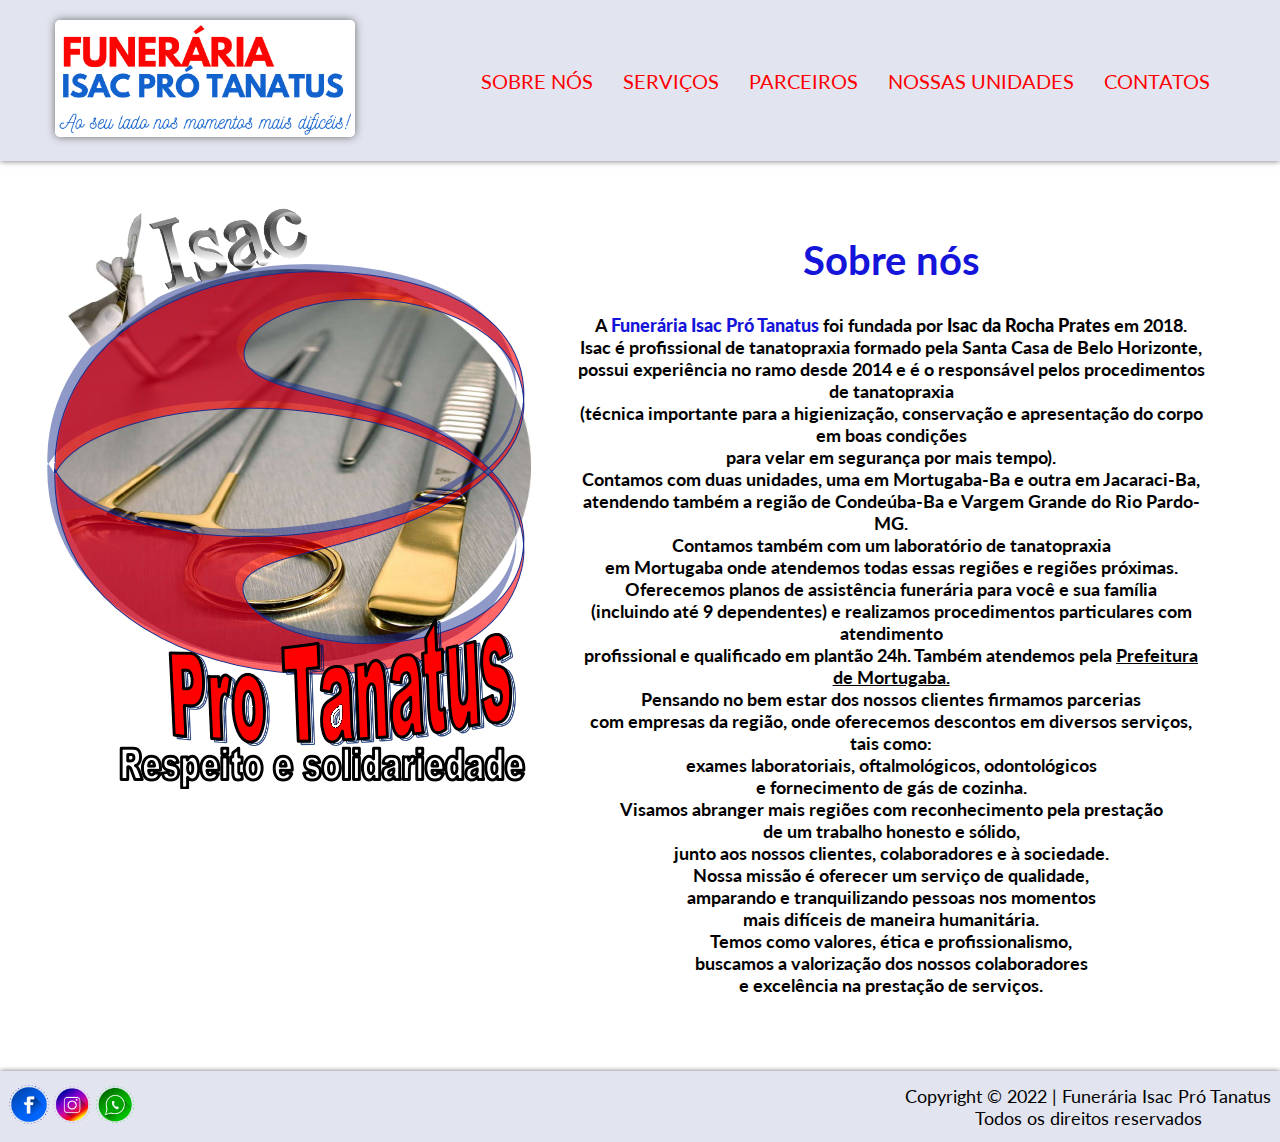
<file: index.html>
<!DOCTYPE html>
<html lang="en">

<head>
    <meta charset="UTF-8">
    <meta http-equiv="X-UA-Compatible" content="IE=edge">
    <meta name="viewport" content="width=device-width, initial-scale=1.0">
    <title>Funerária isac Pró Tanatus</title>
    <link rel="stylesheet" href="styles.css">
</head>

<body>
    <!-- cabeçalho -->
    <header id="header-flex">
        <div id="header-elementos">
            <a>
                <img src="imagens/Logo.peq.png" class="logotipo">
            </a>
            <nav>
                <ul class="links-menu">
                    <li>
                        <a href="index.html">SOBRE NÓS</a>
                    </li>
                    <li>
                        <a href="servicos.html">SERVIÇOS</a>
                    </li>
                    <li>
                        <a href="parceiros.html">PARCEIROS</a>
                    </li>
                    <li>
                        <a href="unidades.html">NOSSAS UNIDADES</a>
                    </li>
                    <li>
                        <a href="contatos.html">CONTATOS</a>
                    </li>
                </ul>
            </nav>
        </div>
    </header>

    <!-- corpo do site -->
    <main  class="pag-inicial">
        <div>
            <img src="./imagens/logotransparente.jpg" alt="Logotipo da funerária" class="logo-pr">
        </div>
        <article class="sobre-nos">

            <h2 class="subtitulo">Sobre nós</h2>

            <p>
                A <strong style="color: rgb(20, 20, 218);">Funerária Isac Pró Tanatus</strong> foi fundada por <strong>Isac da Rocha
                    Prates</strong> em 2018.</br>
                Isac é profissional de tanatopraxia formado pela Santa Casa de Belo Horizonte,</br>
                possui experiência no ramo desde 2014 e é o responsável pelos procedimentos de tanatopraxia</br>
                (técnica importante para a higienização, conservação e apresentação do corpo em boas condições </br>
                para velar em segurança por mais tempo).</br>
                Contamos com duas unidades, uma em Mortugaba-Ba e outra em Jacaraci-Ba,</br>
                atendendo também a região de Condeúba-Ba e Vargem Grande do Rio Pardo-MG.</br>
                Contamos também com um laboratório de tanatopraxia</br>
                em Mortugaba onde atendemos todas essas regiões e regiões próximas.</br>
                Oferecemos planos de assistência funerária para você e sua família</br>
                (incluindo até 9 dependentes) e realizamos procedimentos particulares com atendimento </br>
                profissional e qualificado em plantão 24h. Também atendemos pela <a
                    href="https://www.mortugaba.ba.gov.br" target="_blank">
                    Prefeitura de Mortugaba.</a></Prefeitura></br>
                Pensando no bem estar dos nossos clientes firmamos parcerias </br>
                com empresas da região, onde oferecemos descontos em diversos serviços, tais como:</br>
                exames laboratoriais, oftalmológicos, odontológicos</br>
                e fornecimento de gás de cozinha.</br>
                Visamos abranger mais regiões com reconhecimento pela prestação </br>
                de um trabalho honesto e sólido, </br>
                junto aos nossos clientes, colaboradores e à sociedade.</br>
                Nossa missão é oferecer um serviço de qualidade, </br>
                amparando e tranquilizando pessoas nos momentos</br>
                mais difíceis de maneira humanitária.</br>
                Temos como valores, ética e profissionalismo,</br> buscamos a valorização dos nossos colaboradores</br>
                e excelência na prestação de serviços.

            </p>
        </article>
    </main>

    <!--Rodapé -->
    <footer class="footer-flex">
        <div id="combinado-icones-redes-sociais">
            <a href="https://web.facebook.com/isacprates.18" target="blank"><img class="icone-redes-sociais"
                    src="imagens/facebook.png" alt="ícone com a logo do Facebook"></a>
            <a href="https://www.instagram.com/isac_pro_tanatus/" target="blank"><img class="icone-redes-sociais"
                    src="imagens/instagram.png" alt="ícone com a logo do instagram"></a>
            <a href="https://wa.me/5577991887107" target="blank"><img class="icone-redes-sociais"
                    src="imagens/whatsapp.png" alt="ícone com a logo do whatsapp"></a>
        </div>
        <div class="copyright-footer">
            <p>Copyright © 2022 | Funerária Isac Pró Tanatus</p>
            <p>Todos os direitos reservados</p>
        </div>
    </footer>

</body>

</html>
</file>
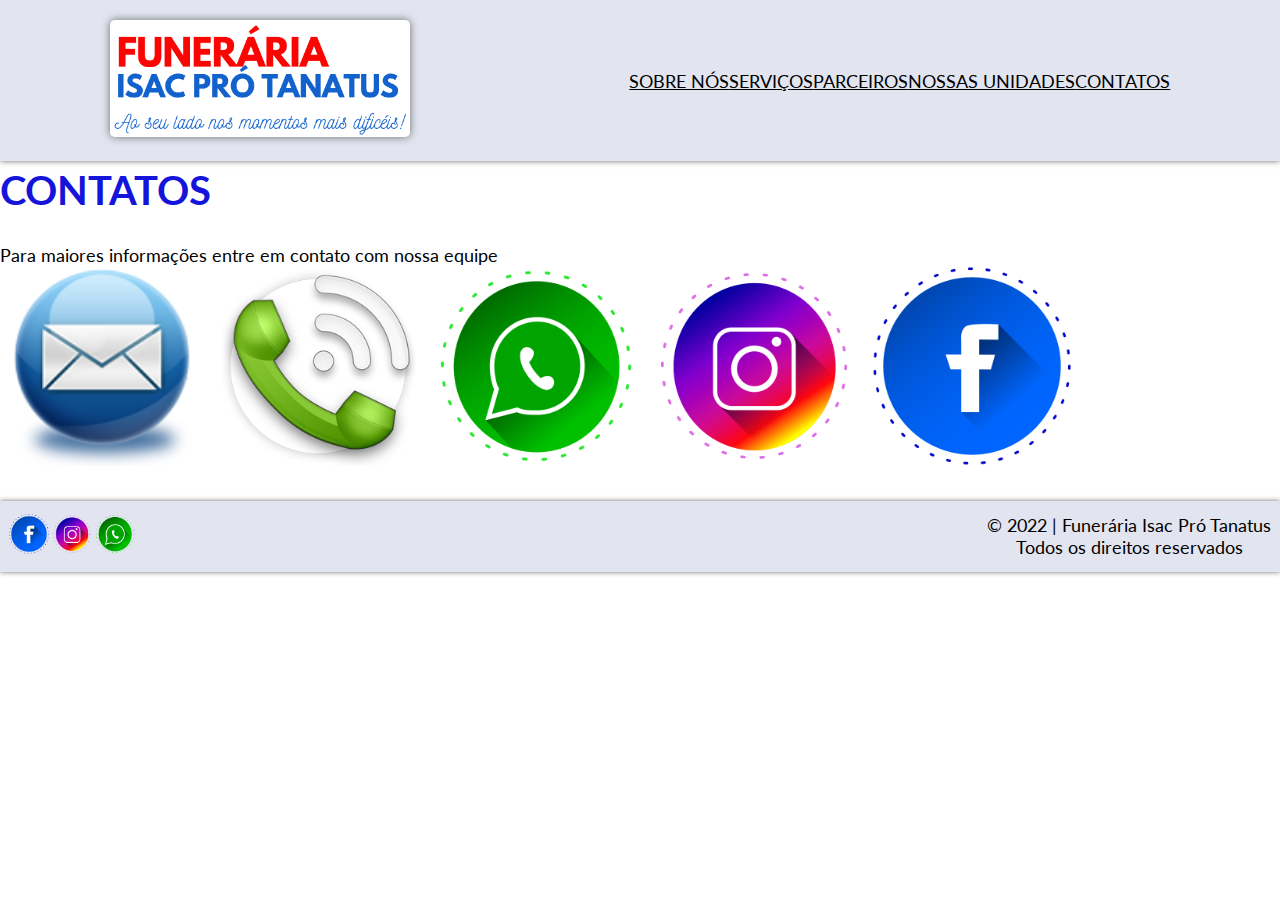
<file: contatos.html>
<!DOCTYPE html>
<html lang="en">

<head>
    <meta charset="UTF-8">
    <meta http-equiv="X-UA-Compatible" content="IE=edge">
    <meta name="viewport" content="width=device-width, initial-scale=1.0">
    <title>Funerária isac Pró Tanatus</title>
    <link rel="stylesheet" href="styles.css">
</head>

<body>
    <!-- cabeçalho -->
    <header id="header-flex">
        <div id="header-elementos">
            <a>
                <img src="imagens/Logo.peq.png" class="logotipo">
            </a>
            <div class="links-menu">
                <a href="index.html">SOBRE NÓS</a>
                <a href="servicos.html">SERVIÇOS</a>
                <a href="parceiros.html">PARCEIROS</a>
                <a href="unidades.html">NOSSAS UNIDADES</a>
                <a href="contatos.html">CONTATOS</a>
            </div>
        </div>
    </header>
    <!-- corpo do site -->
    <main>
        <div>
            <h2 class="subtitulo">CONTATOS</h2>

            <p>
                Para maiores informações entre em contato com nossa equipe
            </p>

            <div class="contatos">

                <a href="mailto:isacprates04@gmail.com">
                    <img src="./imagens/email.png" class="contatos">
                </a>

                <a href="tel:77991624514">
                    <img src="./imagens/telefone.png" class="contatos">
                </a>

                <a href="https://wa.me/5577991887107">
                    <img src="./imagens/whatsapp.png" class="contatos">
                </a>

                <a href="https://www.instagram.com/isac_pro_tanatus/" target="_blank">
                    <img src="./imagens/instagram.png" class="contatos">
                </a>

                <a href="https://web.facebook.com/isacprates.18" target="_blank">
                    <img src="./imagens/facebook.png" class="contatos">
                </a>
            </div>
    </main>

    <!--Rodapé -->
    <footer class="footer-flex">
        <div id="combinado-icones-redes-sociais">
            <a href="https://web.facebook.com/isacprates.18" target="blank"><img class="icone-redes-sociais"
                    src="imagens/facebook.png" alt="ícone com a logo do Facebook"></a>
            <a href="https://www.instagram.com/isac_pro_tanatus/" target="blank"><img class="icone-redes-sociais"
                    src="imagens/instagram.png" alt="ícone com a logo do instagram"></a>
            <a href="https://wa.me/5577991887107" target="blank"><img class="icone-redes-sociais"
                    src="imagens/whatsapp.png" alt="ícone com a logo do whatsapp"></a>
        </div>
        <div class="copyright-footer">
            <p>© 2022 | Funerária Isac Pró Tanatus</p>
            <p>Todos os direitos reservados</p>
        </div>
    </footer>

</body>

</html>
</file>
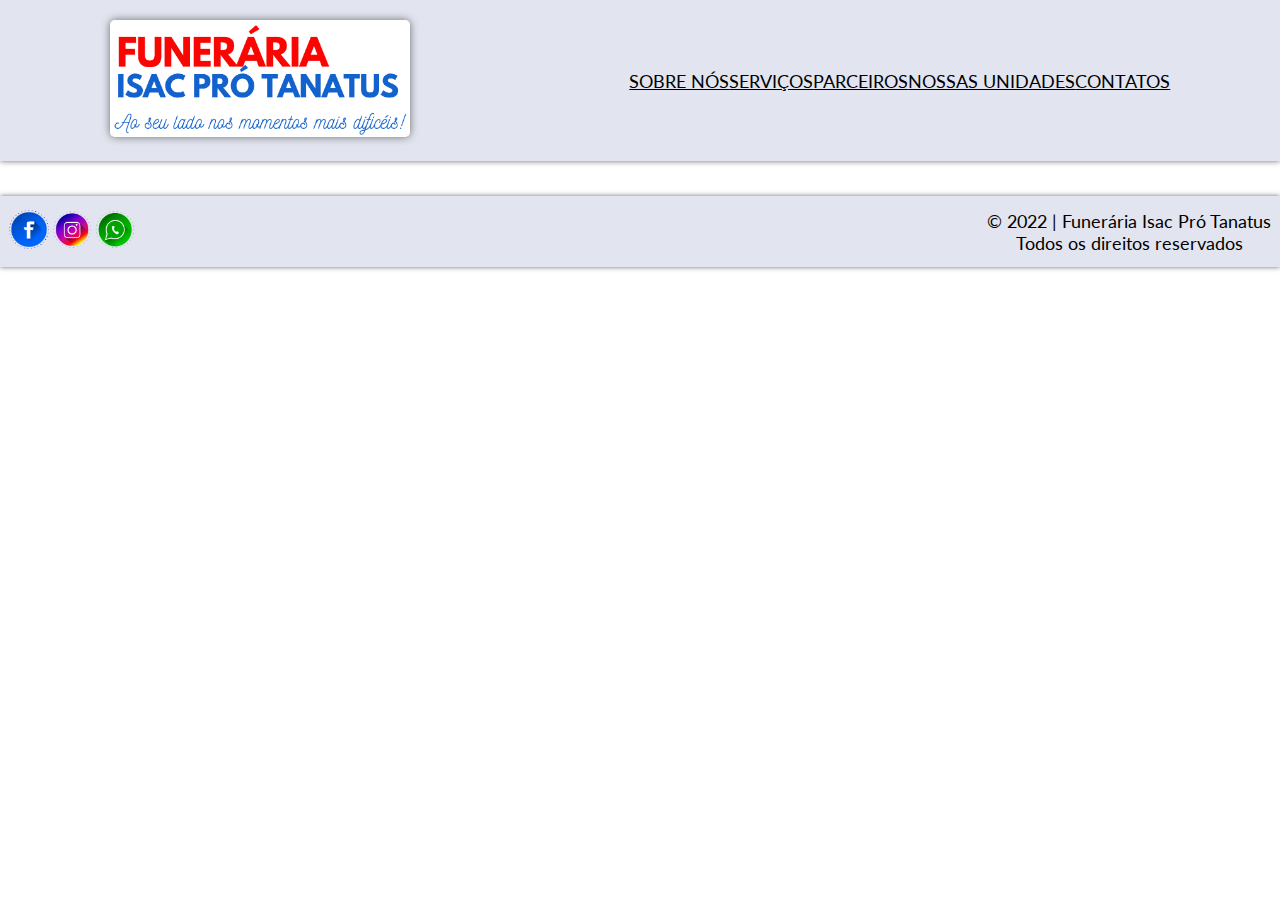
<file: parceiros.html>
<!DOCTYPE html>
<html lang="en">

<head>
    <meta charset="UTF-8">
    <meta http-equiv="X-UA-Compatible" content="IE=edge">
    <meta name="viewport" content="width=device-width, initial-scale=1.0">
    <title>Funerária isac Pró Tanatus</title>
    <link rel="stylesheet" href="styles.css">
</head>

<body>
    <!-- cabeçalho -->
    <header id="header-flex">
        <div id="header-elementos">
            <a>
                <img src="imagens/Logo.peq.png" class="logotipo">
            </a>
            <div class="links-menu">
                <a href="index.html">SOBRE NÓS</a>
                <a href="servicos.html">SERVIÇOS</a>
                <a href="parceiros.html">PARCEIROS</a>
                <a href="unidades.html">NOSSAS UNIDADES</a>
                <a href="contatos.html">CONTATOS</a>
            </div>
        </div>
    </header>

    <!-- corpo do site -->
    <main>
        <div>

        </div>
    </main>

    <!--Rodapé -->
    <footer class="footer-flex">
        <div id="combinado-icones-redes-sociais">
            <a href="https://web.facebook.com/isacprates.18" target="blank"><img class="icone-redes-sociais"
                    src="imagens/facebook.png" alt="ícone com a logo do Facebook"></a>
            <a href="https://www.instagram.com/isac_pro_tanatus/" target="blank"><img class="icone-redes-sociais"
                    src="imagens/instagram.png" alt="ícone com a logo do instagram"></a>
            <a href="https://wa.me/5577991887107" target="blank"><img class="icone-redes-sociais"
                    src="imagens/whatsapp.png" alt="ícone com a logo do whatsapp"></a>
        </div>
        <div class="copyright-footer">
            <p>© 2022 | Funerária Isac Pró Tanatus</p>
            <p>Todos os direitos reservados</p>
        </div>
    </footer>

</body>

</html>
</file>
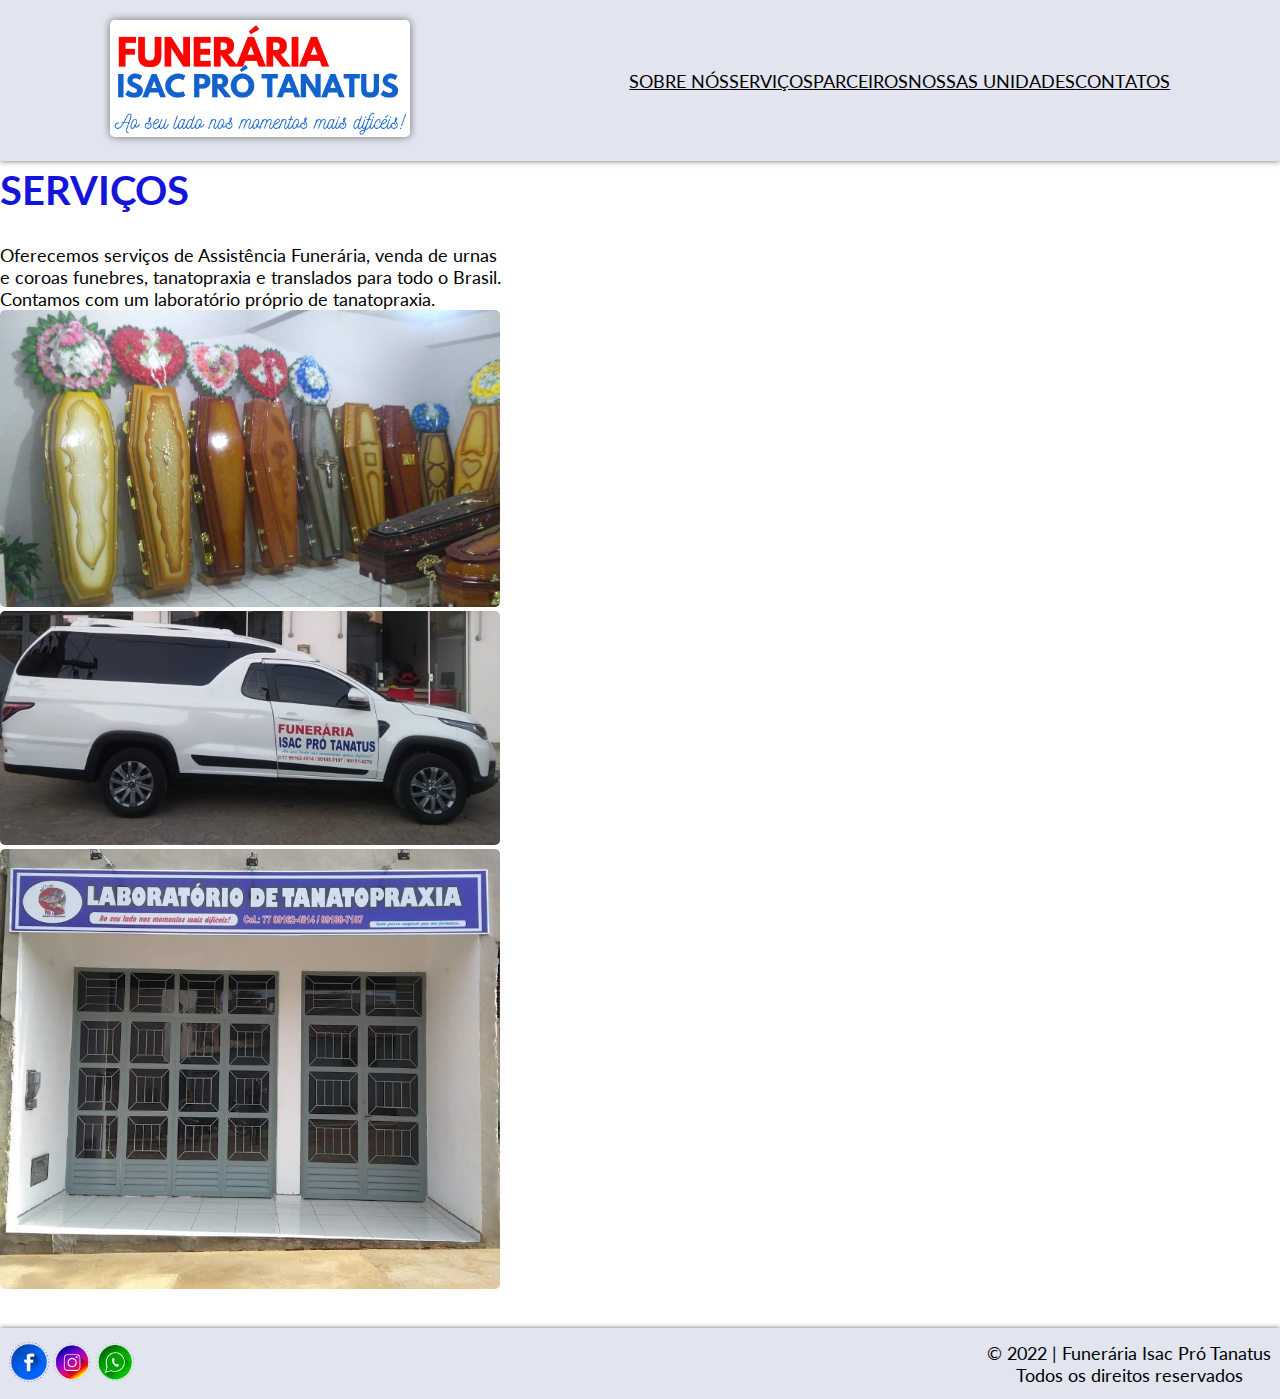
<file: servicos.html>
<!DOCTYPE html>
<html lang="en">

<head>
    <meta charset="UTF-8">
    <meta http-equiv="X-UA-Compatible" content="IE=edge">
    <meta name="viewport" content="width=device-width, initial-scale=1.0">
    <title>Funerária isac Pró Tanatus</title>
    <link rel="stylesheet" href="styles.css">
</head>

<body>
    <!-- cabeçalho -->
    <header id="header-flex">
        <div id="header-elementos">
            <a>
                <img src="imagens/Logo.peq.png" class="logotipo">
            </a>
            <div class="links-menu">
                <a href="index.html">SOBRE NÓS</a>
                <a href="servicos.html">SERVIÇOS</a>
                <a href="parceiros.html">PARCEIROS</a>
                <a href="unidades.html">NOSSAS UNIDADES</a>
                <a href="contatos.html">CONTATOS</a>
            </div>
        </div>
    </header>

    <!-- corpo do site -->
    <main>
        <div>
            <h2 class="subtitulo">SERVIÇOS</h2>

            <p>Oferecemos serviços de Assistência Funerária, venda de urnas </br>
                e coroas funebres, tanatopraxia e translados para todo o Brasil. </br>
                Contamos com um laboratório próprio de tanatopraxia.
            </p>
            <div class="img-servicos">
                <ul>
                    <li>
                        <img src="./imagens/urnasecoroas.jpg" width="500px">
                    </li>
                    <li>
                        <img src="./imagens/servicos.jpg" width="500px">
                    </li>
                    <li>
                        <img src="./imagens/laboratorio.jpg" width="500px">
                    </li>
                </ul>
                
            </div>

        </div>
    </main>

    <!--Rodapé -->
    <footer class="footer-flex">
        <div id="combinado-icones-redes-sociais">
            <a href="https://web.facebook.com/isacprates.18" target="blank"><img class="icone-redes-sociais"
                    src="imagens/facebook.png" alt="ícone com a logo do Facebook"></a>
            <a href="https://www.instagram.com/isac_pro_tanatus/" target="blank"><img class="icone-redes-sociais"
                    src="imagens/instagram.png" alt="ícone com a logo do instagram"></a>
            <a href="https://wa.me/5577991887107" target="blank"><img class="icone-redes-sociais"
                    src="imagens/whatsapp.png" alt="ícone com a logo do whatsapp"></a>
        </div>
        <div class="copyright-footer">
            <p>© 2022 | Funerária Isac Pró Tanatus</p>
            <p>Todos os direitos reservados</p>
        </div>
    </footer>

</body>

</html>
</file>
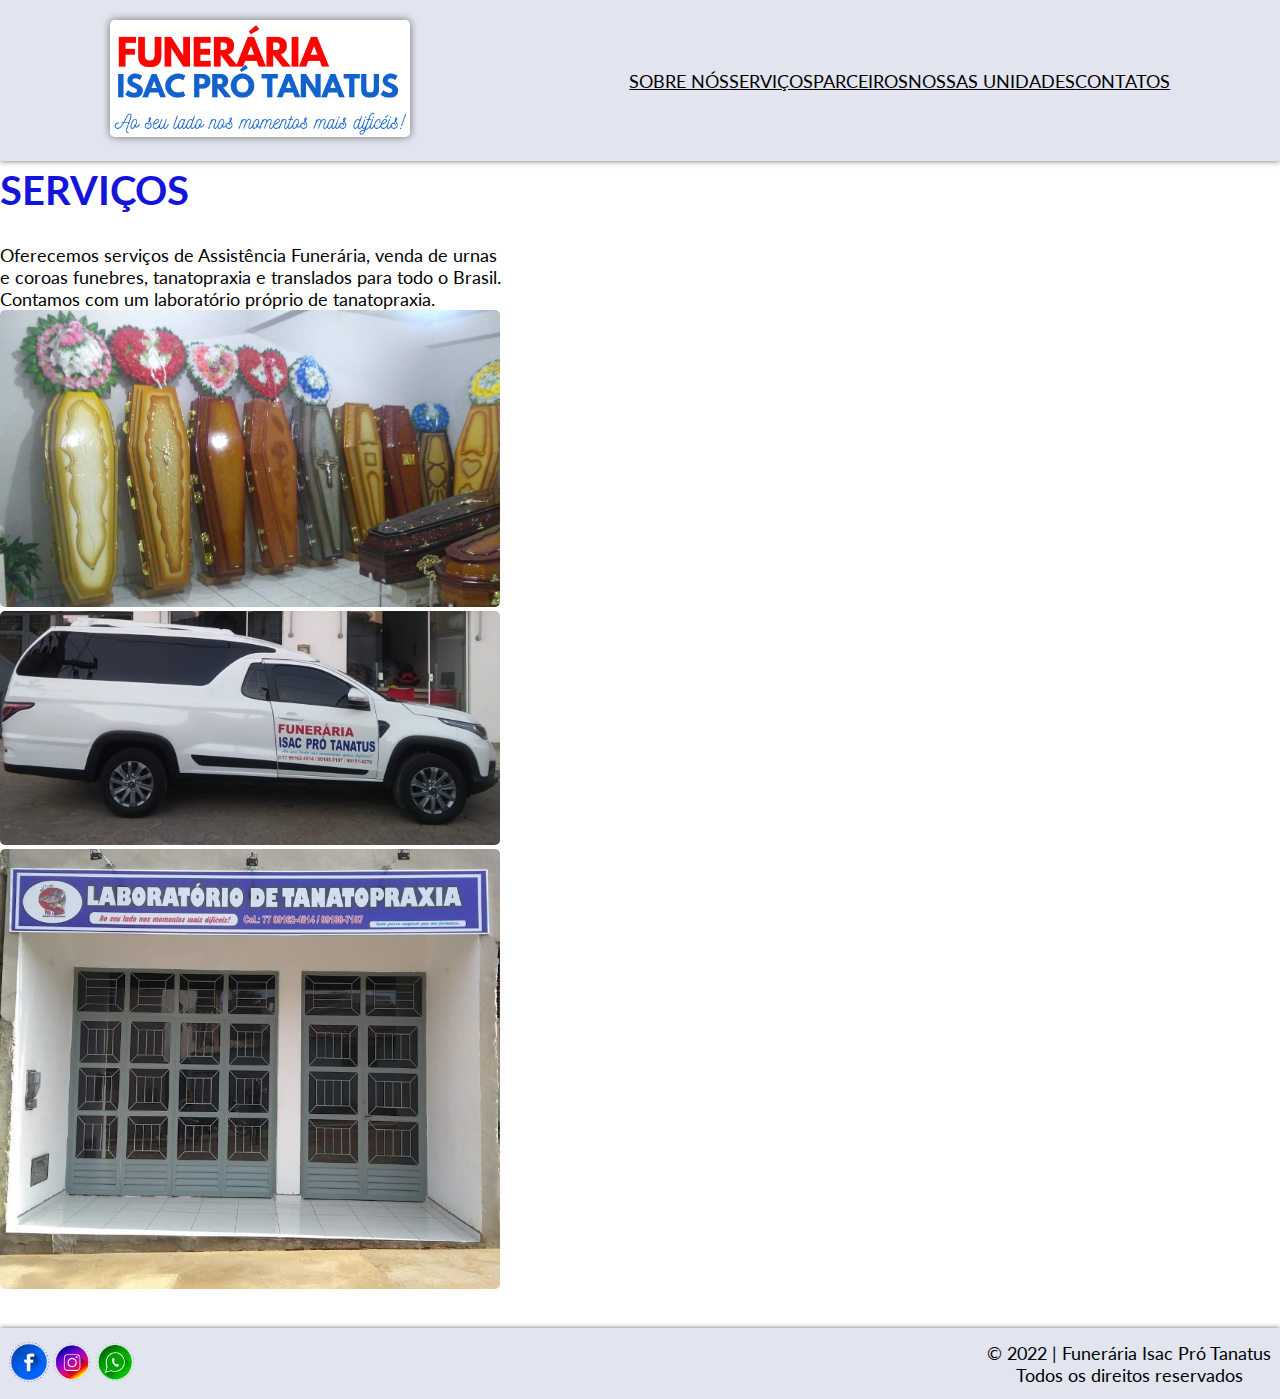
<file: serviços.html>
<!DOCTYPE html>
<html lang="en">

<head>
    <meta charset="UTF-8">
    <meta http-equiv="X-UA-Compatible" content="IE=edge">
    <meta name="viewport" content="width=device-width, initial-scale=1.0">
    <title>Funerária isac Pró Tanatus</title>
    <link rel="stylesheet" href="styles.css">
</head>

<body>
    <!-- cabeçalho -->
    <header id="header-flex">
        <div id="header-elementos">
            <a>
                <img src="imagens/Logo.peq.png" class="logotipo">
            </a>
            <div class="links-menu">
                <a href="index.html">SOBRE NÓS</a>
                <a href="serviços.html">SERVIÇOS</a>
                <a href="parceiros.html">PARCEIROS</a>
                <a href="unidades.html">NOSSAS UNIDADES</a>
                <a href="contatos.html">CONTATOS</a>
            </div>
        </div>
    </header>

    <!-- corpo do site -->
    <main>
        <div>
            <h2 class="subtitulo">SERVIÇOS</h2>

            <p>Oferecemos serviços de Assistência Funerária, venda de urnas </br>
                e coroas funebres, tanatopraxia e translados para todo o Brasil. </br>
                Contamos com um laboratório próprio de tanatopraxia.
            </p>
            <div class="img-servicos">
                <ul>
                    <li>
                        <img src="./imagens/urnasecoroas.jpg" width="500px">
                    </li>
                    <li>
                        <img src="./imagens/servicos.jpg" width="500px">
                    </li>
                    <li>
                        <img src="./imagens/laboratorio.jpg" width="500px">
                    </li>
                </ul>
                
            </div>

        </div>
    </main>

    <!--Rodapé -->
    <footer class="footer-flex">
        <div id="combinado-icones-redes-sociais">
            <a href="https://web.facebook.com/isacprates.18" target="blank"><img class="icone-redes-sociais"
                    src="imagens/facebook.png" alt="ícone com a logo do Facebook"></a>
            <a href="https://www.instagram.com/isac_pro_tanatus/" target="blank"><img class="icone-redes-sociais"
                    src="imagens/instagram.png" alt="ícone com a logo do instagram"></a>
            <a href="https://wa.me/5577991887107" target="blank"><img class="icone-redes-sociais"
                    src="imagens/whatsapp.png" alt="ícone com a logo do whatsapp"></a>
        </div>
        <div class="copyright-footer">
            <p>© 2022 | Funerária Isac Pró Tanatus</p>
            <p>Todos os direitos reservados</p>
        </div>
    </footer>

</body>

</html>
</file>
<file: styles.css>
@import url('https://fonts.googleapis.com/css2?family=Lato&display=swap');
*{
    margin: 0px;
    padding: 0px;
    font-family: 'Lato', sans-serif;
    font-size: 18px;
    color: rgb(0, 0, 0);
}

.logotipo {
    height: 6.5rem;
    box-shadow: 0 0 8px rgb(109, 109, 109);
    border-radius: 5px;
    margin: 20px 0;
}

#header-flex {
    /* Configuração do Header */
    margin-bottom: 0.25rem;
    box-shadow: 0 0 6px rgb(109, 109, 109);
    background-color: #e2e5f0;
}

.links-menu{
    display: flex;
    justify-content: space-around;
    justify-items: center;
    align-items: center;
    /* padding: 0.75rem 0.5rem; */
}

.links-menu li{
    list-style: none;
}

.links-menu li a{
    text-decoration: none;
    padding: 0 15px;
    color: #ff0000;
    font-size: 20px;
}

#header-elementos {
    display: flex;
    justify-content: space-around;
    justify-items: center;
    align-items: center;
}

.logo-principal{
    height: 500px;
    margin: 200px;
}

.subtitulo{
    font-size: 40px;
    margin-bottom: 30px;
    color: rgb(20, 20, 218);
}

.sobre-nos{
    padding: 20px;
    margin: 15px;
    text-align: center;
}


.pag-inicial{
    display: flex;
    justify-items: center;
    font-weight: bolder;
    margin: 40px;
}

.img-servicos{
    list-style: none;
    display: flex;
    justify-content:space-between;
    text-align:center;
    justify-items: center;
    padding-right: 1rem;
}

.img-servicos ul li img{
    border-radius: 5px;
}

.contatos{
    display: flex;
    text-align: center;
    justify-items: center;
    justify-content:space-between;
    width: 200px;
    padding-right: 1rem;
}


.footer-flex {
    display: flex;
    justify-content: space-between;
    justify-items: center;
    align-items: center;
    padding: 0.75rem 0.5rem;
    box-shadow: 0 0 5px rgb(109, 109, 109);
    margin-top: 35px;
    background-color: #e2e5f0;
}

#combinado-icones-redes-sociais {
    display: flex;
    text-align: center;
    justify-items: center;
    justify-content:space-between;
    width: 7rem;
    padding-right: 1rem;
}

.icone-redes-sociais {
    height: 2.2rem;
}

.copyright-footer{
    font-size: 0.75rem;
    text-align: center;
}
</file>
